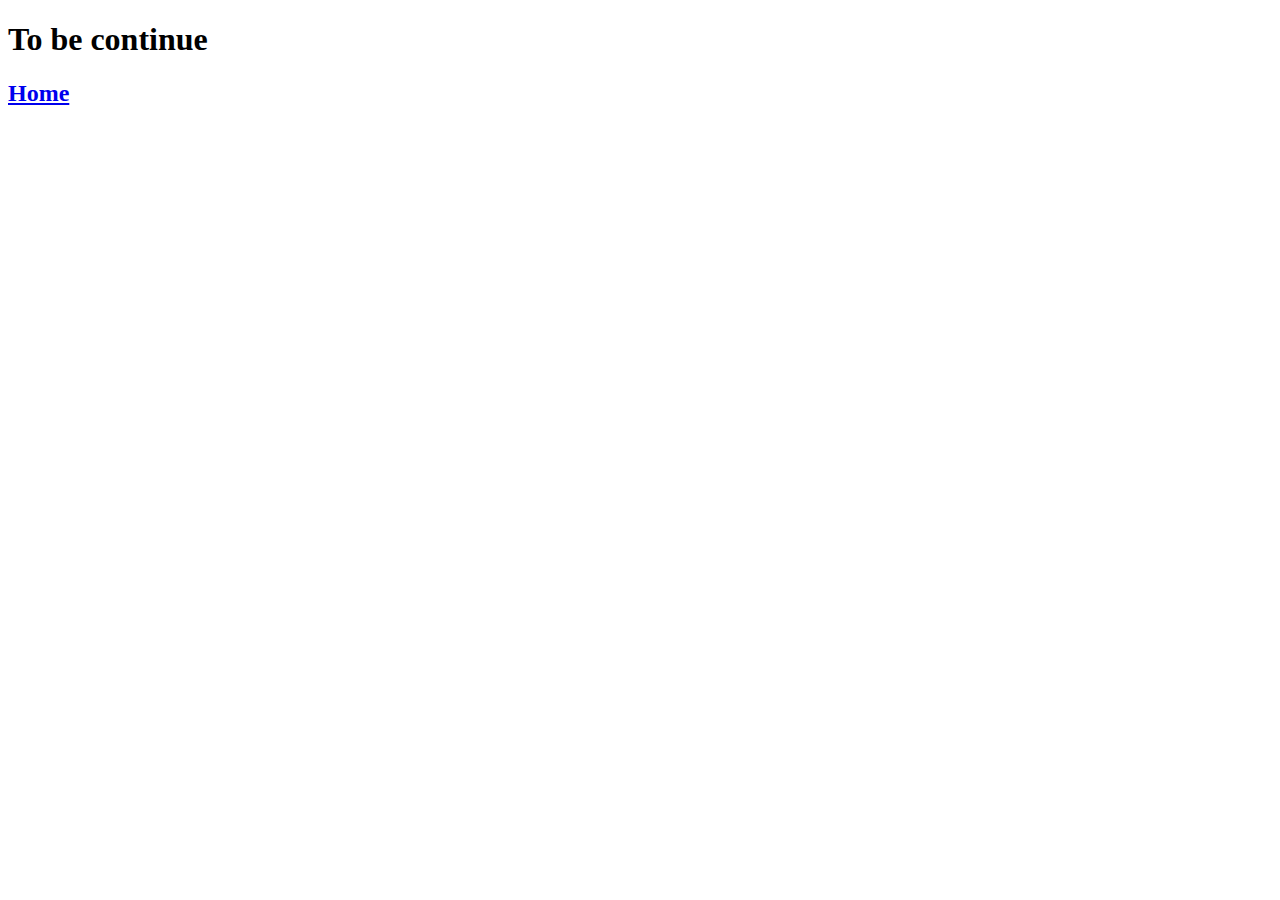
<file: projects.html>
<!DOCTYPE html>
<html lang="en">
<head>
    <meta charset="UTF-8">
    <meta http-equiv="X-UA-Compatible" content="IE=edge">
    <meta name="viewport" content="width=device-width, initial-scale=1.0">
    <title>Document</title>
</head>
<body>
    <h1>To be continue</h1>
    <h2><a href="index.html">Home</a></h2>
</body>
</html>
</file>
